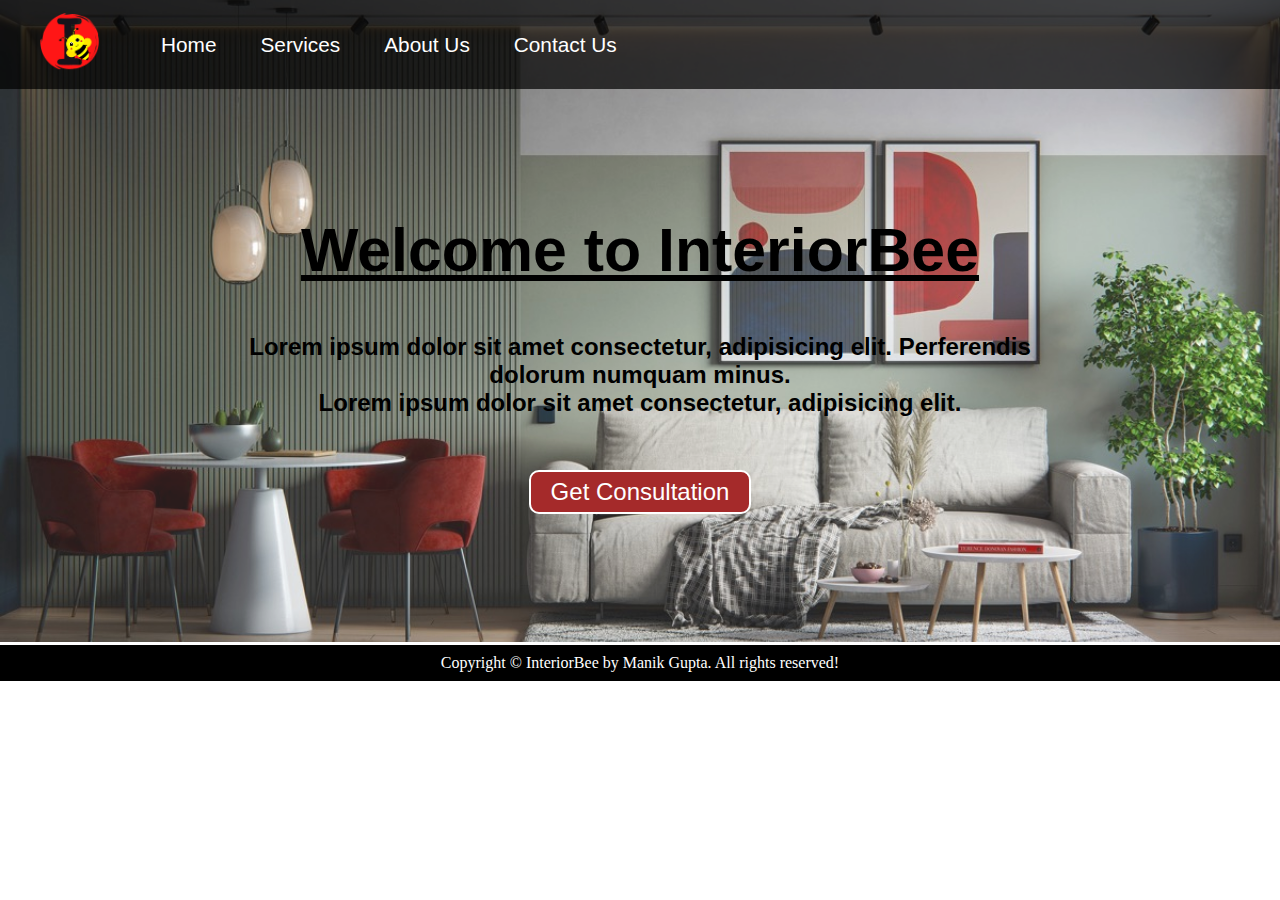
<file: Interior Designing/index.html>
<!DOCTYPE html>
<html lang="en">

<head>
    <meta charset="UTF-8">
    <meta name="viewport" content="width=device-width, initial-scale=1.0">
    <meta http-equiv="X-UA-Compatible" content="ie=edge">
    <title>Home | Interior Bee</title>
    <link rel="stylesheet" href="css/style.css">
    <link rel="stylesheet" media="screen and (max-width: 1170px)" href="css/phone.css">
</head>

<body>
    <nav id="navbar">
        <div id="logo">
            <img src="img/logo.png" alt="Interior-bee-logo">
        </div>
        <ul>
            <li class="item"><a href="index.html">Home</a></li>
            <li class="item"><a href="services.html">Services</a></li>
            <li class="item"><a href="about.html">About Us</a></li>
            <li class="item"><a href="contact.html">Contact Us</a></li>
        </ul>
    </nav>

    <section id="home">
        <h1 class="h-primary">Welcome to InteriorBee</h1>
        <br>
        <br>
        <p>Lorem ipsum dolor sit amet consectetur, adipisicing elit. Perferendis dolorum numquam minus. </p>
        <p>Lorem ipsum dolor sit amet consectetur, adipisicing elit. </p>
        <br>
        <br>
        <button class="btn">Get Consultation</button>
    </section>

    <footer>
        <div class="center">
            Copyright &copy; InteriorBee by Manik Gupta. All rights reserved!
        </div>
    </footer>
</body>

</html>
</file>
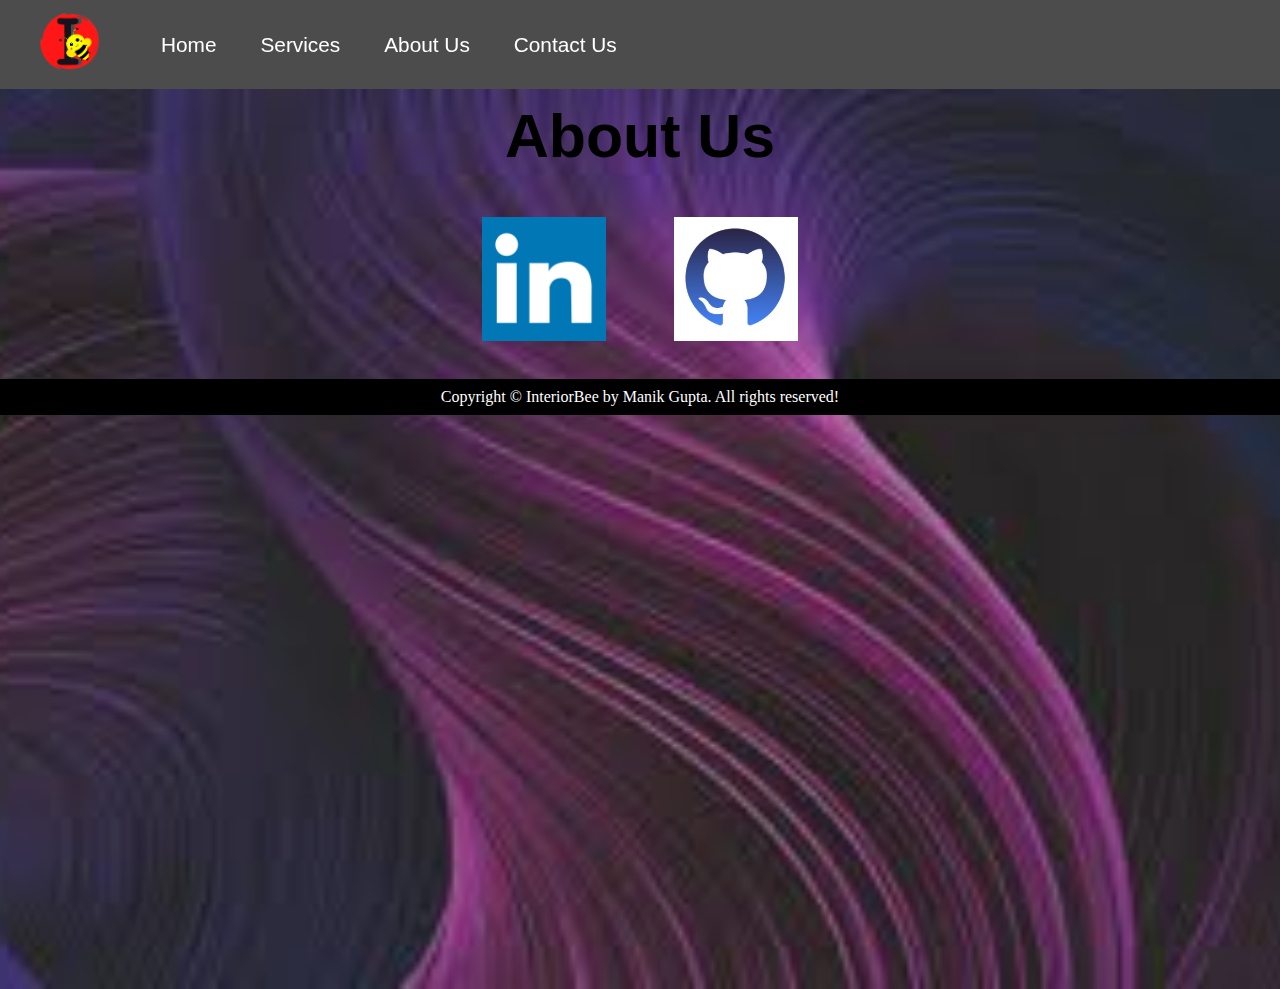
<file: Interior Designing/about.html>
<!DOCTYPE html>
<html lang="en">

<head>
    <meta charset="UTF-8">
    <meta name="viewport" content="width=device-width, initial-scale=1.0">
    <meta http-equiv="X-UA-Compatible" content="ie=edge">
    <title>About us | Interior Bee</title>
    <link rel="stylesheet" href="css/style.css">
    <link rel="stylesheet" media="screen and (max-width: 1170px)" href="css/phone.css">
</head>

<body>
    <nav id="navbar">
        <div id="logo">
            <img src="img/logo.png" alt="Interior-bee-logo">
        </div>
        <ul>
            <li class="item"><a href="index.html">Home</a></li>
            <li class="item"><a href="services.html">Services</a></li>
            <li class="item"><a href="about.html">About Us</a></li>
            <li class="item"><a href="contact.html">Contact Us</a></li>
        </ul>
    </nav>

    </section>
    <section id="about">
        <h1 class="h-primary center">About Us</h1>
        <div id="clients">
            <div class="client-item">
                <a href="https://www.linkedin.com/in/manik-gupta-917088235/"><img src="img/linkedin.png" alt="linkedin"></a>
            </div>
            <div class="client-item">
                <a href="https://github.com/manik-18"><img src="img/github.jpg" alt="github"></a>
            </div>
        </div>

    </section>

    <footer>
        <div class="center">
            Copyright &copy; InteriorBee by Manik Gupta. All rights reserved!
        </div>
    </footer>
</body>

</html>
</file>
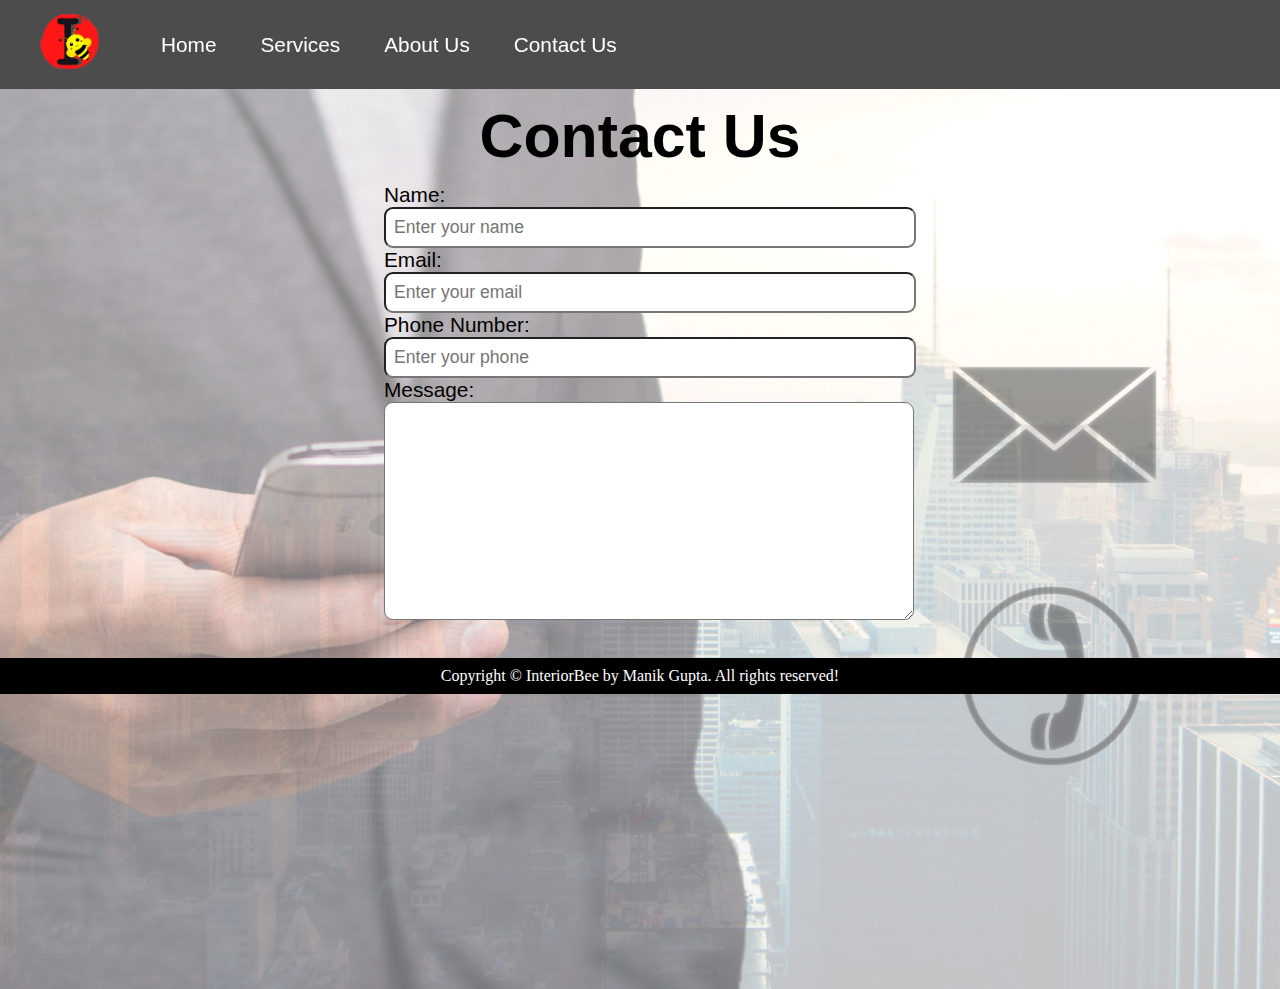
<file: Interior Designing/contact.html>
<!DOCTYPE html>
<html lang="en">

<head>
    <meta charset="UTF-8">
    <meta name="viewport" content="width=device-width, initial-scale=1.0">
    <meta http-equiv="X-UA-Compatible" content="ie=edge">
    <title>Contact us | Interior Bee</title>
    <link rel="stylesheet" href="css/style.css">
    <link rel="stylesheet" media="screen and (max-width: 1170px)" href="css/phone.css">
    

</head>

<body>
    <nav id="navbar">
        <div id="logo">
            <img src="img/logo.png" alt="Interior-bee-logo">
        </div>
        <ul>
            <li class="item"><a href="index.html">Home</a></li>
            <li class="item"><a href="services.html">Services</a></li>
            <li class="item"><a href="about.html">About Us</a></li>
            <li class="item"><a href="contact.html">Contact Us</a></li>
        </ul>
    </nav>

    <section id="contact">
        <h1 class="h-primary center">Contact Us</h1>
        <div id="contact-box">
            <form action="">
                <div class="form-group">
                    <label for="name">Name: </label>
                    <input type="text" name="name" id="name" placeholder="Enter your name">
                </div>
                <div class="form-group">
                    <label for="email">Email: </label>
                    <input type="email" name="name" id="email" placeholder="Enter your email">
                </div>
                <div class="form-group">
                    <label for="phone">Phone Number: </label>
                    <input type="phone" name="name" id="phone" placeholder="Enter your phone">
                </div>
                <div class="form-group">
                    <label for="message">Message: </label>
                    <textarea name="message" id="message" cols="30" rows="10"></textarea>
                </div>
            </form>
        </div>
    </section>

    <footer>
        <div class="center">
            Copyright &copy; InteriorBee by Manik Gupta. All rights reserved!
        </div>
    </footer>
</body>

</html>
</file>
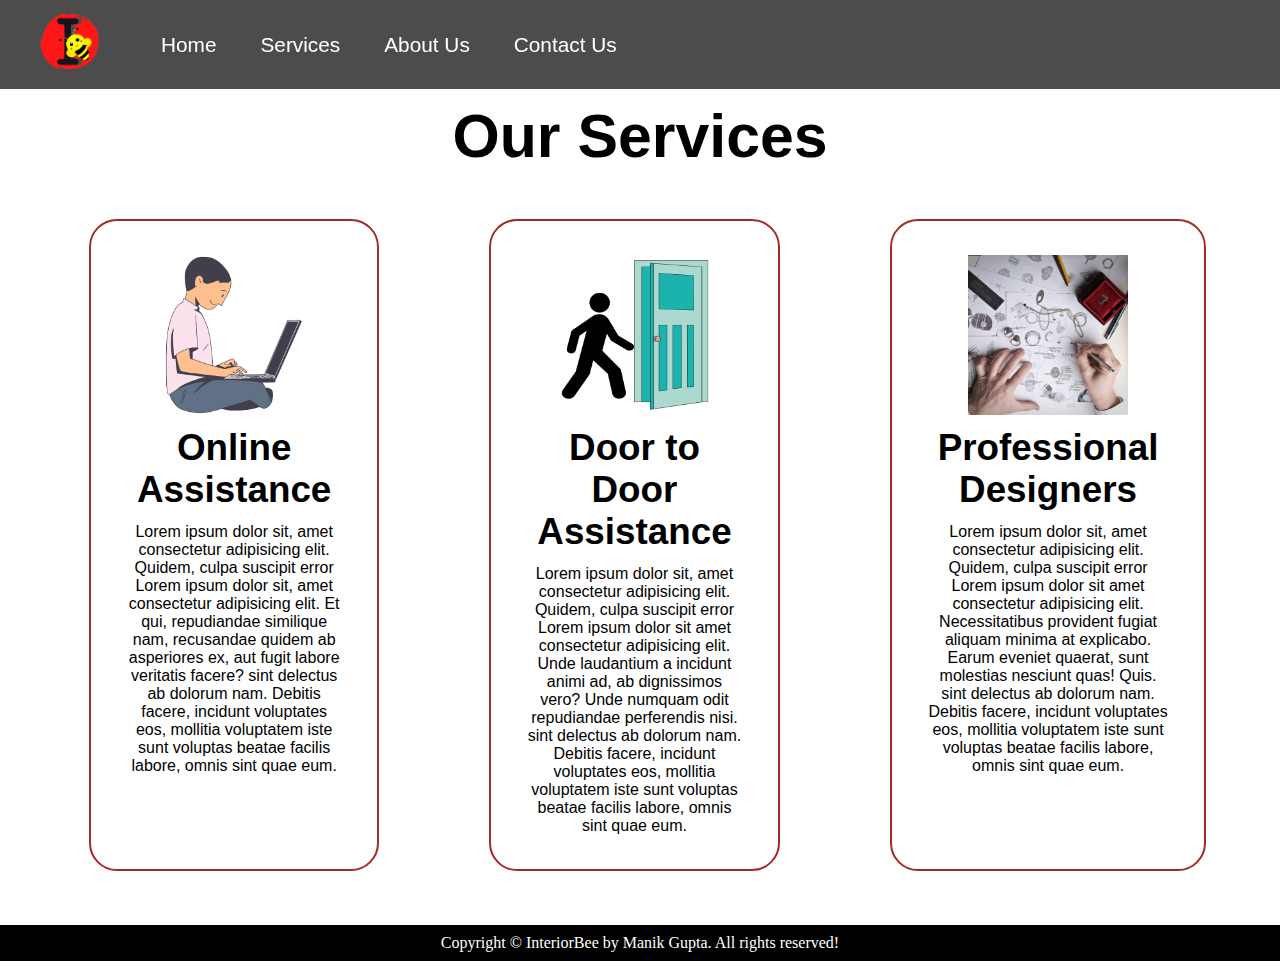
<file: Interior Designing/services.html>
<!DOCTYPE html>
<html lang="en">

<head>
    <meta charset="UTF-8">
    <meta name="viewport" content="width=device-width, initial-scale=1.0">
    <meta http-equiv="X-UA-Compatible" content="ie=edge">
    <title>Services | Interior Bee</title>
    <link rel="stylesheet" href="css/style.css">
    <link rel="stylesheet" media="screen and (max-width: 1170px)" href="css/phone.css">
</head>

<body>
    <nav id="navbar">
        <div id="logo">
            <img src="img/logo.png" alt="Interior-bee-logo">
        </div>
        <ul>
            <li class="item"><a href="index.html">Home</a></li>
            <li class="item"><a href="services.html">Services</a></li>
            <li class="item"><a href="about.html">About Us</a></li>
            <li class="item"><a href="contact.html">Contact Us</a></li>
        </ul>
    </nav>

    <section id="services-container">
        <h1 class="h-primary center">Our Services</h1>
        <div id="services">
            <div class="box">
                <img src="img/online_assistance.png" alt="Online-Assistance-image">
                <h2 class="h-secondary center">Online Assistance</h2>
                <p class="center">Lorem ipsum dolor sit, amet consectetur adipisicing elit. Quidem, culpa suscipit error
                    Lorem ipsum dolor sit, amet consectetur adipisicing elit. Et qui, repudiandae similique nam,
                    recusandae quidem ab asperiores ex, aut fugit labore veritatis facere?
                    sint delectus ab dolorum nam. Debitis facere, incidunt voluptates eos, mollitia voluptatem iste sunt
                    voluptas beatae facilis labore, omnis sint quae eum.</p>
            </div>
            <div class="box">
                <img src="img/door-to-door.png" alt="Door-to-Door-image">
                <h2 class="h-secondary center">Door to Door Assistance</h2>
                <p class="center">Lorem ipsum dolor sit, amet consectetur adipisicing elit. Quidem, culpa suscipit error
                    Lorem ipsum dolor sit amet consectetur adipisicing elit. Unde laudantium a incidunt animi ad, ab
                    dignissimos vero? Unde numquam odit repudiandae perferendis nisi.

                    sint delectus ab dolorum nam. Debitis facere, incidunt voluptates eos, mollitia voluptatem iste sunt
                    voluptas beatae facilis labore, omnis sint quae eum.</p>
            </div>
            <div class="box">
                <img src="img/professional-designer.png" alt="professional-designer-image">
                <h2 class="h-secondary center">Professional Designers</h2>
                <p class="center">Lorem ipsum dolor sit, amet consectetur adipisicing elit. Quidem, culpa suscipit error
                    Lorem ipsum dolor sit amet consectetur adipisicing elit. Necessitatibus provident fugiat aliquam
                    minima at explicabo. Earum eveniet quaerat, sunt molestias nesciunt quas! Quis.
                    sint delectus ab dolorum nam. Debitis facere, incidunt voluptates eos, mollitia voluptatem iste sunt
                    voluptas beatae facilis labore, omnis sint quae eum.</p>
            </div>
        </div>
    </section>

    <footer>
        <div class="center">
            Copyright &copy; InteriorBee by Manik Gupta. All rights reserved!
        </div>
    </footer>
</body>

</html>
</file>
<file: Interior Designing/css/phone.css>
/* Navigation */
#navbar {
    flex-direction: column;
}

#navbar ul li a {
    font-size: 1rem;
    padding: 0px 7px;
    padding-bottom: 8px;
}

/* Home section */
#home {
    height: 370px;
    padding: 3px 28px;
}

#home::before {
    height: 480px;
}

#home p {
    font-size: 13px;
}

/* Services section  */
#services {
    flex-direction: column;
}

#services .box {
    padding: 14px;
    margin: 2px 0px;
    margin-bottom: 20px;
}

#clients {
    flex-wrap: wrap;
}

#clients img {
    width: 66px;
    padding: 6px;
    height: auto;
}

#contact-box form {
    width: 80%;
}

.h-primary {
    font-size: 26px;
}

.btn {
    font-size: 13px;
    padding: 4px 8px;
}
</file>
<file: Interior Designing/css/style.css>
/* CSS Reset */
* {
    margin: 0;
    padding: 0;
}

html {
    scroll-behavior: smooth;
}

:root {
    --navbar-height: 59px;
}

#navbar {
    display: flex;
    align-items: center;
    position: sticky;
    top: 0px;
}

#navbar::before {
    content: "";
    background-color: black;
    position: absolute;
    top: 0px;
    left: 0px;
    height: 100%;
    width: 100%;
    z-index: -1;
    opacity: 0.7;
}

#logo {
    margin: 10px 34px;
}

#logo img {
    height: 59px;
    margin: 3px 6px;
}

#navbar ul {
    display: flex;
    font-family: 'Segoe UI', Tahoma, Geneva, Verdana, sans-serif;
}

#navbar ul li {
    list-style: none;
    font-size: 1.3rem;
}

#navbar ul li a {
    color: white;
    display: block;
    padding: 3px 22px;
    border-radius: 20px;
    text-decoration: none;
}

#navbar ul li a:hover {
    color: black;
    background-color: white;
}

#home {
    display: flex;
    flex-direction: column;
    padding: 3px 200px;
    height: 550px;
    justify-content: center;
    align-items: center;
}

#home::before {
    content: "";
    position: absolute;
    background: url('../img/homepage.jpg') no-repeat center center/cover;
    height: 642px;
    top: 0px;
    left: 0px;
    width: 100%;
    z-index: -1;
    opacity: 0.89;
}

#home h1 {
    color: black;
    text-decoration: underline;
    text-align: center;
    font-family: 'Segoe UI', Tahoma, Geneva, Verdana, sans-serif;
}

#home p {
    color: black;
    font-weight: bold;
    text-align: center;
    font-size: 1.5rem;
    font-family: 'Segoe UI', Tahoma, Geneva, Verdana, sans-serif;
}

#services {
    margin: 34px;
    display: flex;
}

#services .box {
    border: 2px solid brown;
    padding: 34px;
    margin: 2px 55px;
    border-radius: 28px;
    background: white;
    margin-bottom: 20px;
}

#services .box img {
    height: 160px;
    margin: auto;
    display: block;
}

#services .box p {
    font-family: 'Segoe UI', Tahoma, Geneva, Verdana, sans-serif;

}

#client-section {
    position: relative;
}

#clients {
    display: flex;
    justify-content: center;
    align-items: center;
}

.client-item {
    padding: 34px;
}

#clients img {
    height: 124px;
}

#contact::before {
    content: "";
    position: absolute;
    width: 100%;
    height: 100%;
    z-index: -1;
    opacity: 0.7;
    background: url('../img/contact.jpg') no-repeat center center/cover;

}

#about::before {
    content: "";
    position: absolute;
    width: 100%;
    height: 100%;
    z-index: -1;
    opacity: 0.9;
    background: url('../img/about.jpeg') no-repeat center center/cover;

}

#contact-box {
    display: flex;
    justify-content: center;
    align-items: center;
    padding-bottom: 34px;
}

#contact-box input,
#contact-box textarea {
    width: 100%;
    padding: 0.5rem;
    border-radius: 9px;
    font-size: 1.1rem;
}

#contact-box form {
    width: 40%;
}

#contact-box label {
    font-size: 1.3rem;
    font-family: 'Segoe UI', Tahoma, Geneva, Verdana, sans-serif;

}


footer {
    background: black;
    color: white;
    padding: 9px 20px;
}

.h-primary {
    font-family: 'Segoe UI', Tahoma, Geneva, Verdana, sans-serif;
    font-size: 3.8rem;
    padding: 12px;
}

.h-secondary {
    font-family: 'Segoe UI', Tahoma, Geneva, Verdana, sans-serif;
    font-size: 2.3rem;
    padding: 12px;
}

.btn {
    padding: 6px 20px;
    border: 2px solid white;
    background-color: brown;
    color: white;
    margin: 17px;
    font-size: 1.5rem;
    border-radius: 10px;
    cursor: pointer;
}

.center {
    text-align: center;
}
</file>
